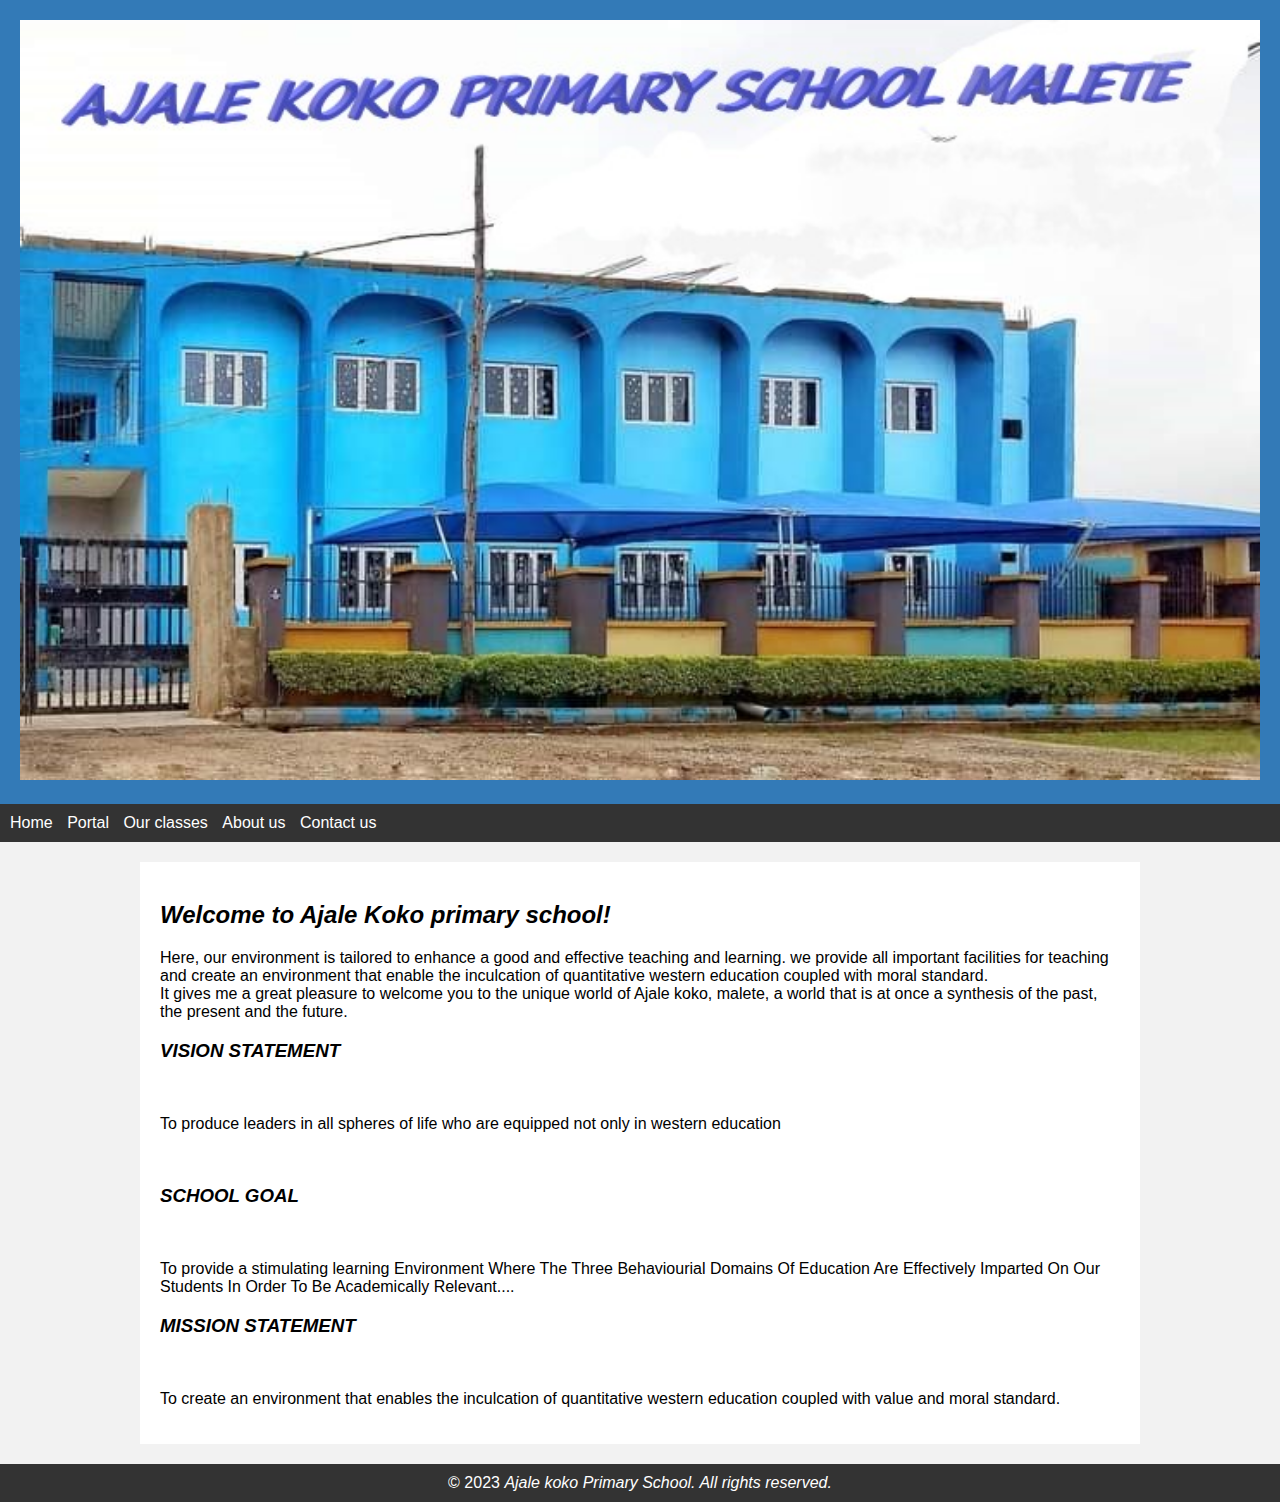
<file: index.html>
<!DOCTYPE html>
<html>

<head>
    <meta charset="UTF-8">
    <meta name="viewport" content="width=device-width, initial-scale=1.0">
    <title>school</title>
    <link rel="stylesheet" href="style.css">
    <title>school</title>
    <style>
        body {
            font-family: Arial, Helvetica, sans-serif;
            margin: 0;
            padding: 0;
            background-color: #f2f2f2;
        }

        header {
            background-color: #337ab7;
            color: #fff;
            padding: 20px;
            text-align: center;
        }

        h1 {
            margin: 0;
            font-size: 32px;
        }

        nav {
            background-color: #333;
            color: #fff;
            padding: 10px;
        }

        nav ul {
            list-style-type: none;
            margin: 0;
            padding: 0;
        }

        nav ul li {
            display: inline;
            margin-right: 10px;
        }

        nav ul li a {
            color: #fff;
            text-decoration: none;
        }

        .container {
            max-width: 960px;
            margin: 20px auto;
            padding: 20px;
            background-color: #fff;
        }

        footer {
            background-color: #333;
            color: #fff;
            padding: 10px;
            text-align: center;
        }
    </style>
</head>

<body>
    <header><img src="image.jpeg" alt="my schol" width="100%" height="70%" />

    </header>
    <nav>
        <ul>
            <li><a href="index.html">Home</a></li>
            <li><a href="portal.html">Portal</a></li>
            <li><a href="class.html">Our classes</a></li>
            <li><a href="about.html">About us</a></li>
            <li><a href="contact.html">Contact us</a></li>
        </ul>
    </nav>
    <div class="container">
        <h2> <b><i>Welcome to Ajale Koko primary school!</i></b></h2>
        <P>Here, our environment is tailored to enhance a good and effective teaching and learning. we provide all
            important facilities for teaching and create an environment that enable the inculcation of quantitative
            western education coupled with moral standard.
            <br>
            It gives me a great pleasure to welcome you to the unique world of Ajale koko, malete, a world that is at
            once a synthesis of the past, the present and the future.
        </P>
        <h3><i><b>VISION STATEMENT</b></i></h3>
        <br>
        <P>To produce leaders in all spheres of life who are equipped not only in western education</P>
        <br>
        <h3><i><b>SCHOOL GOAL</b></i></h3>
        <br>
        <p>To provide a stimulating learning Environment Where The Three Behaviourial Domains Of Education Are
            Effectively Imparted On Our Students In Order To Be Academically Relevant....</p>
        <h3><i><b>MISSION STATEMENT</b></i></h3>
        <br>
        <p>To create an environment that enables the inculcation of quantitative western education coupled with value
            and moral standard. </p>

    </div>
    <footer>
        &copy; 2023 <i>Ajale koko Primary School. All rights reserved.</i>
    </footer>
</body>

</html>
</file>
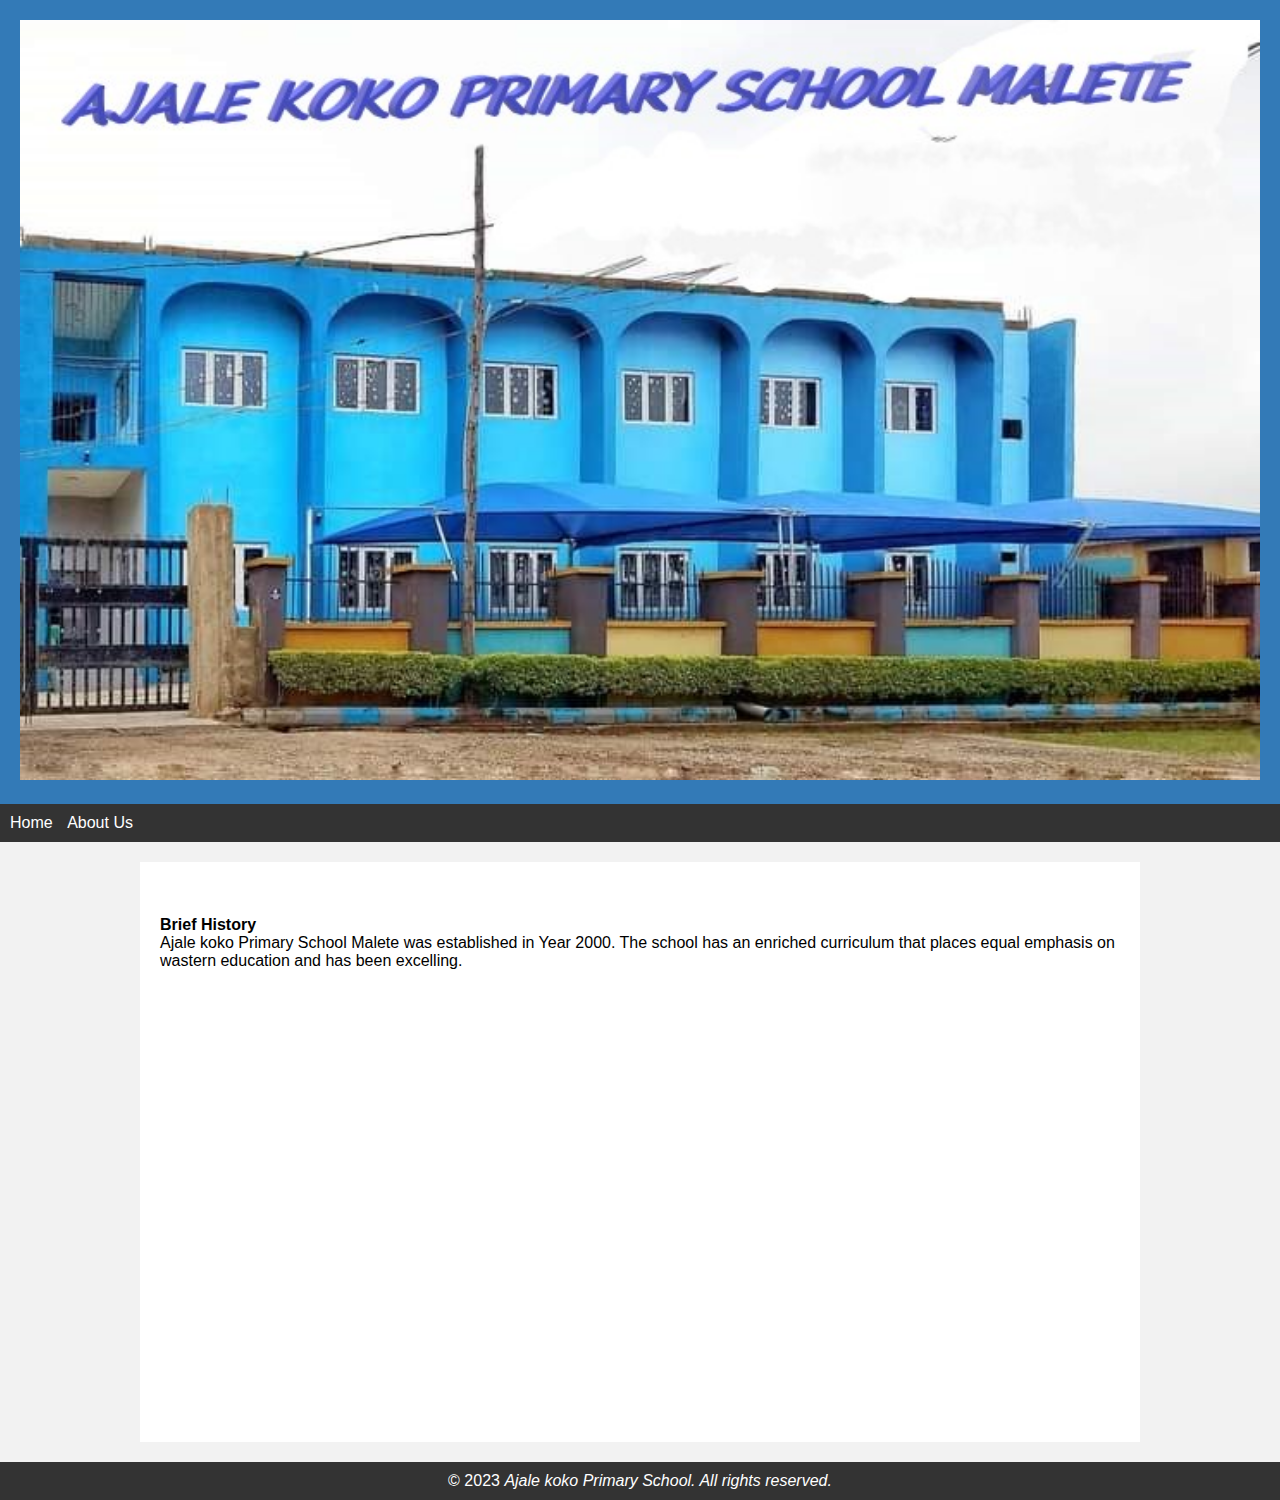
<file: about.html>
<!DOCTYPE html>
<html>

<head>
    <meta charset="UTF-8">
    <meta name="viewport" content="width=device-width, initial-scale=1.0">
    <title>school</title>
    <title>school</title>
    <link rel="stylesheet" href="style.css">
    <style>
        body {
            font-family: Arial, Helvetica, sans-serif;
            margin: 0;
            padding: 0;
            background-color: #f2f2f2;
        }

        header {
            background-color: #337ab7;
            color: #fff;
            padding: 20px;
            text-align: center;
        }

        h1 {
            margin: 0;
            font-size: 32px;
        }

        nav {
            background-color: #333;
            color: #fff;
            padding: 10px;
        }

        nav ul {
            list-style-type: none;
            margin: 0;
            padding: 0;
        }

        nav ul li {
            display: inline;
            margin-right: 10px;
        }

        nav ul li a {
            color: #fff;
            text-decoration: none;
        }

        .container {
            max-width: 960px;
            margin: 20px auto;
            padding: 20px;
            background-color: #fff;
        }

        footer {
            background-color: #333;
            color: #fff;
            padding: 10px;
            text-align: center;
        }
    </style>
</head>

<body>
    <header><img src="image.jpeg" alt="my schol" width="100%" height="70%" />

    </header>
    <nav>
        <ul>
            <li><a href="index.html">Home</a></li>

            <li><a href="#">About Us</a></li>
        </ul>
    </nav>
    <div class="container">

        <h1></h1>
        <br>
        <p><b>Brief History</b>
            <br>
            Ajale koko Primary School Malete was established in Year 2000. The school has an enriched curriculum that
            places equal emphasis on wastern education and has been excelling.
        </p>
        </p>

    </div>
    <footer>
        &copy; 2023 <i>Ajale koko Primary School. All rights reserved.</i>
    </footer>
</body>

</html>
</file>
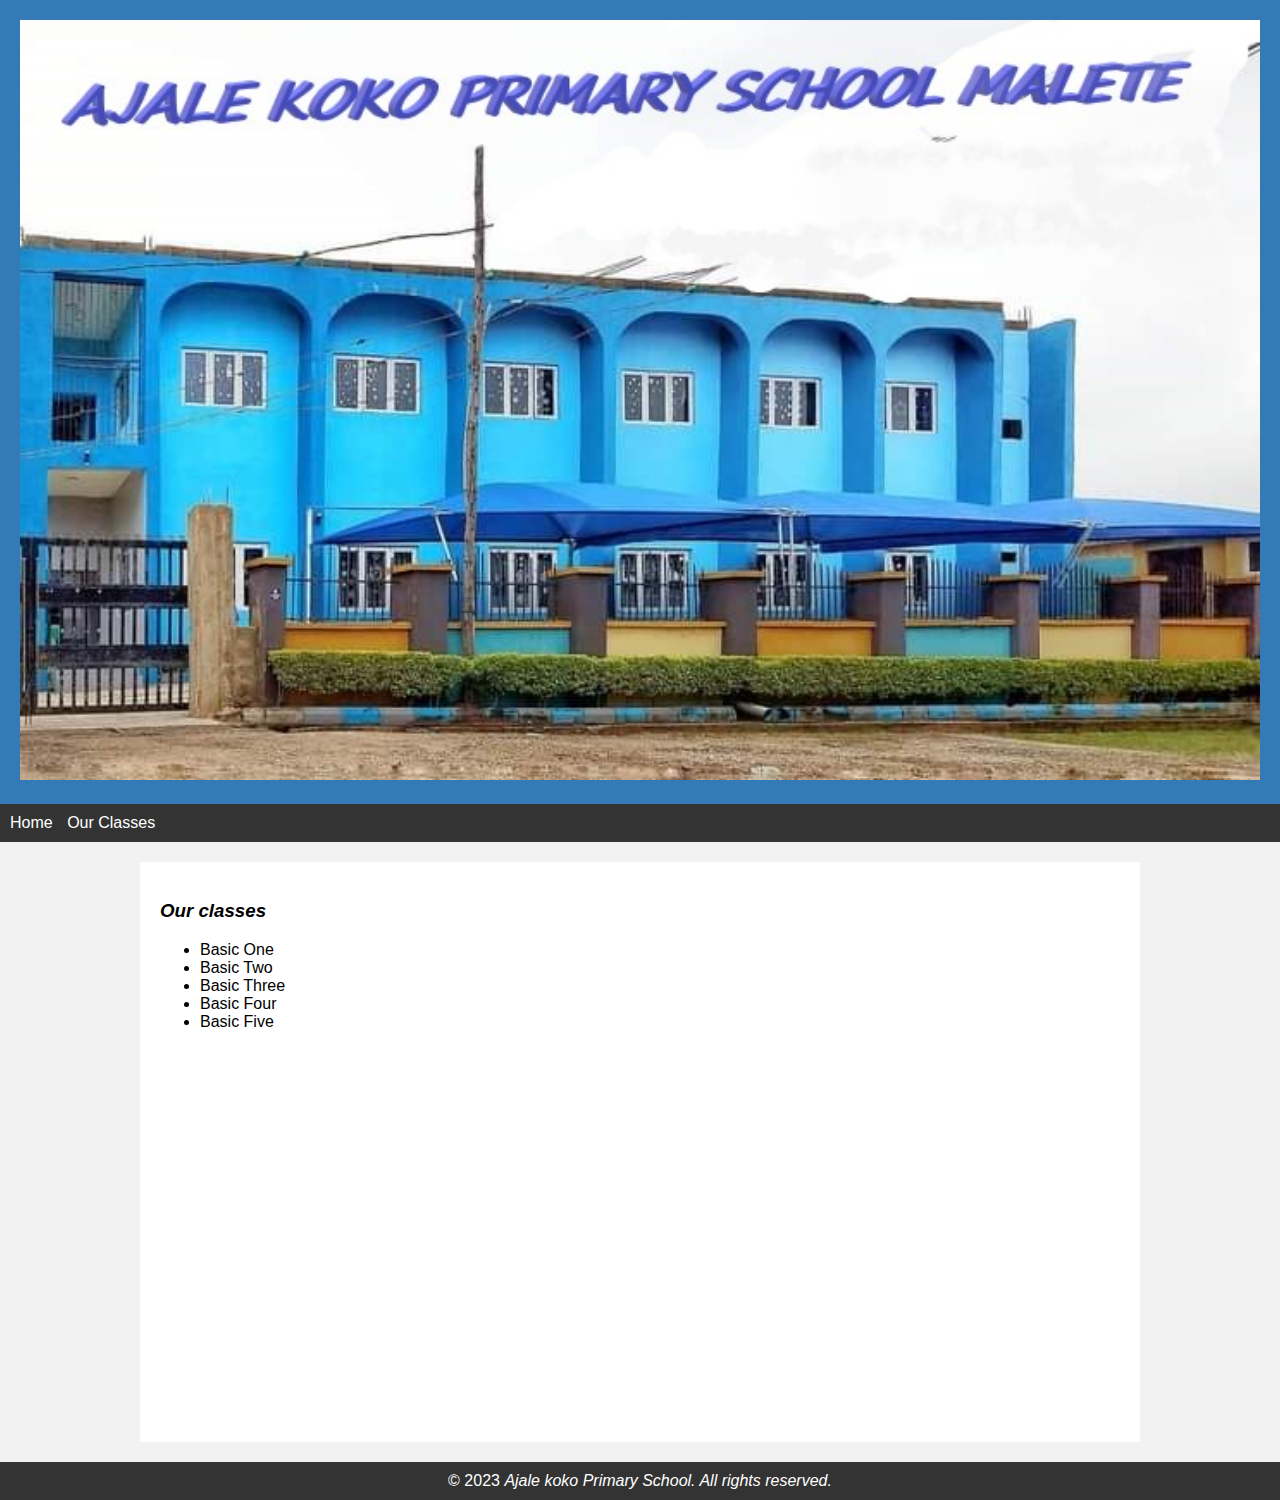
<file: class.html>
<!DOCTYPE html>
<html>

<head>
    <meta charset="UTF-8">
    <meta name="viewport" content="width=device-width, initial-scale=1.0">
    <title>school</title>
    <title>school</title>
    <link rel="stylesheet" href="style.css">
    <style>
        body {
            font-family: Arial, Helvetica, sans-serif;
            margin: 0;
            padding: 0;
            background-color: #f2f2f2;
        }

        header {
            background-color: #337ab7;
            color: #fff;
            padding: 20px;
            text-align: center;
        }

        h1 {
            margin: 0;
            font-size: 32px;
        }

        nav {
            background-color: #333;
            color: #fff;
            padding: 10px;
        }

        nav ul {
            list-style-type: none;
            margin: 0;
            padding: 0;
        }

        nav ul li {
            display: inline;
            margin-right: 10px;
        }

        nav ul li a {
            color: #fff;
            text-decoration: none;
        }

        .container {
            max-width: 960px;
            margin: 20px auto;
            padding: 20px;
            background-color: #fff;
        }

        footer {
            background-color: #333;
            color: #fff;
            padding: 10px;
            text-align: center;
        }
    </style>
</head>

<body>
    <header><img src="image.jpeg" alt="my schol" width="100%" height="70%" />

    </header>
    <nav>
        <ul>
            <li><a href="index.html">Home</a></li>

            <li><a href="class.html">Our Classes</a></li>
        </ul>
    </nav>
    <div class="container">

        <h3><i>Our classes</i></h3>
        <ul>
            <li>Basic One</li>
            <li>Basic Two</li>
            <li>Basic Three</li>
            <li>Basic Four</li>
            <li>Basic Five</li>
        </ul>

    </div>
    <footer>
        &copy; 2023 <i>Ajale koko Primary School. All rights reserved.</i>
    </footer>
</body>

</html>
</file>
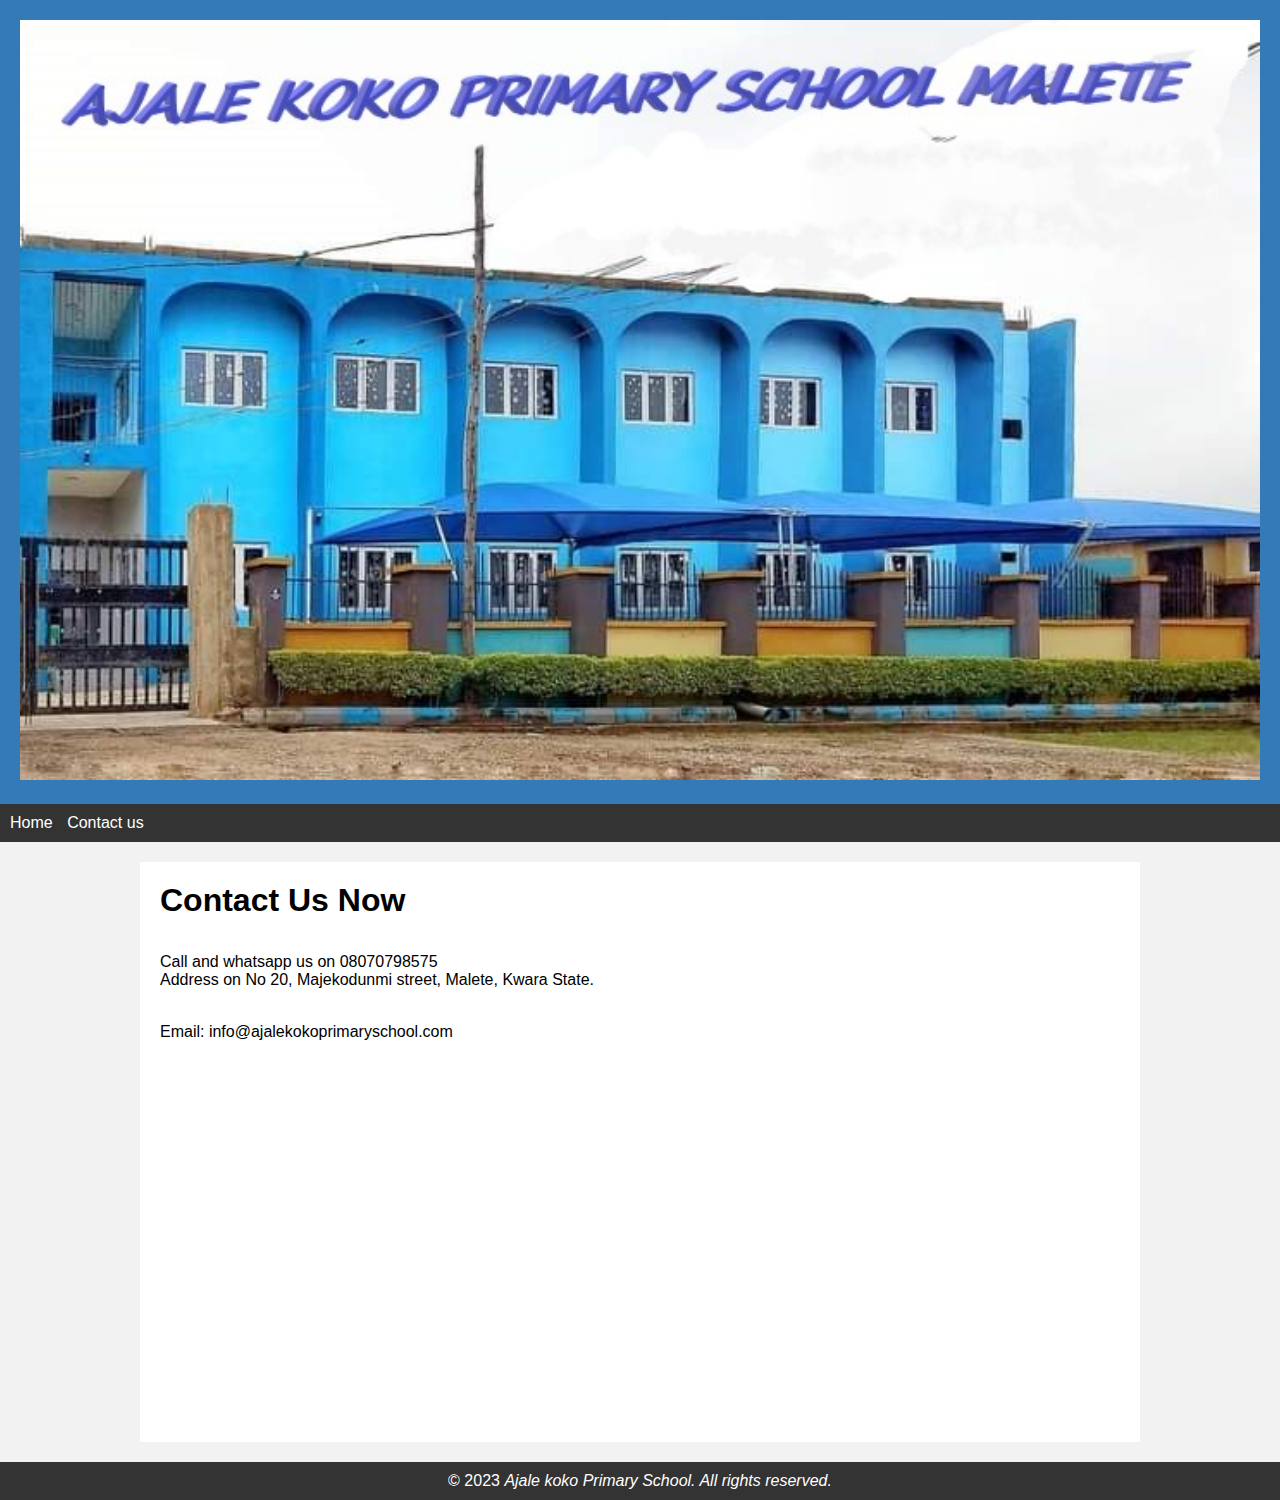
<file: contact.html>
<!DOCTYPE html>
<html>

<head>
    <link rel="stylesheet" href="style.css">
    <meta charset="UTF-8">
    <meta name="viewport" content="width=device-width, initial-scale=1.0">
    <title>school</title>
    <title>school</title>
    <style>
        body {
            font-family: Arial, Helvetica, sans-serif;
            margin: 0;
            padding: 0;
            background-color: #f2f2f2;
        }

        header {
            background-color: #337ab7;
            color: #fff;
            padding: 20px;
            text-align: center;
        }

        h1 {
            margin: 0;
            font-size: 32px;
        }

        nav {
            background-color: #333;
            color: #fff;
            padding: 10px;
        }

        nav ul {
            list-style-type: none;
            margin: 0;
            padding: 0;
        }

        nav ul li {
            display: inline;
            margin-right: 10px;
        }

        nav ul li a {
            color: #fff;
            text-decoration: none;
        }

        .container {
            max-width: 960px;
            margin: 20px auto;
            padding: 20px;
            background-color: #fff;
        }

        footer {
            background-color: #333;
            color: #fff;
            padding: 10px;
            text-align: center;
        }
    </style>
</head>

<body>
    <header><img src="image.jpeg" alt="my schol" width="100%" height="70%" />

    </header>
    <nav>
        <ul>
            <li><a href="index.html">Home</a></li>

            <li><a href="#">Contact us</a></li>
        </ul>
    </nav>
    <div class="container">

        <h1> Contact Us Now</h1>
        <br>
        <p> Call and whatsapp us on 08070798575
            <br>
            Address on No 20, Majekodunmi street, Malete, Kwara State.
        </p>
        <br>
        Email: info@ajalekokoprimaryschool.com
    </div>
    <footer>
        &copy; 2023 <i>Ajale koko Primary School. All rights reserved.</i>
    </footer>
</body>

</html>
</file>
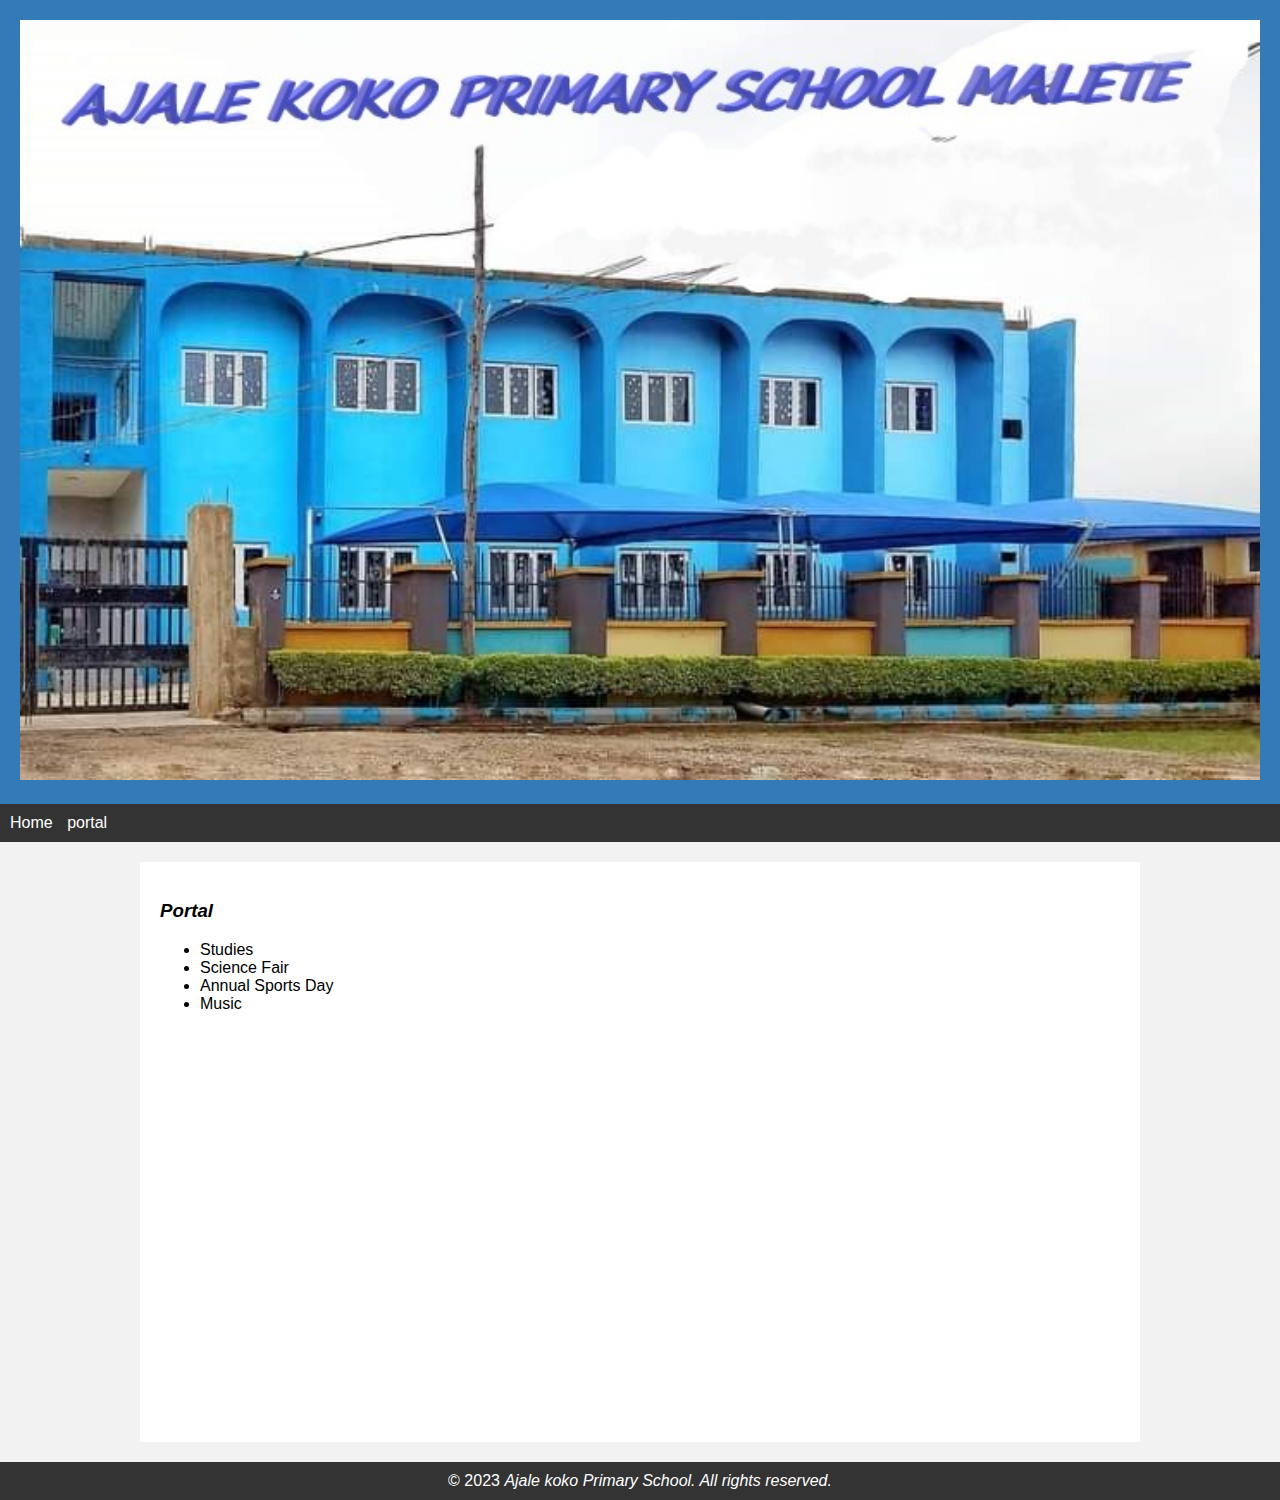
<file: portal.html>
<!DOCTYPE html>
<html>

<head>
    <meta charset="UTF-8">
    <meta name="viewport" content="width=device-width, initial-scale=1.0">
    <title>school</title>
    <meta name="viewport" content="width=device-width, initial-scale=1.0">
    <title>school</title>
    <link rel="stylesheet" href="style.css">
    <style>
        body {
            font-family: Arial, Helvetica, sans-serif;
            margin: 0;
            padding: 0;
            background-color: #f2f2f2;
        }

        header {
            background-color: #337ab7;
            color: #fff;
            padding: 20px;
            text-align: center;
        }

        h1 {
            margin: 0;
            font-size: 32px;
        }

        nav {
            background-color: #333;
            color: #fff;
            padding: 10px;
        }

        nav ul {
            list-style-type: none;
            margin: 0;
            padding: 0;
        }

        nav ul li {
            display: inline;
            margin-right: 10px;
        }

        nav ul li a {
            color: #fff;
            text-decoration: none;
        }

        .container {
            max-width: 960px;
            margin: 20px auto;
            padding: 20px;
            background-color: #fff;
        }

        footer {
            background-color: #333;
            color: #fff;
            padding: 10px;
            text-align: center;
        }
    </style>
</head>

<body>
    <header><img src="image.jpeg" alt="my schol" width="100%" height="70%" />

    </header>
    <nav>
        <ul>
            <li><a href="index.html">Home</a></li>

            <li><a href="portal.html">portal</a></li>
        </ul>
    </nav>
    <div class="container">

        <h3><i>Portal</i></h3>
        <ul>
            <li>Studies</li>
            <li>Science Fair</li>
            <li>Annual Sports Day</li>
            <li>Music </li>
        </ul>

    </div>
    <footer>
        &copy; 2023 <i>Ajale koko Primary School. All rights reserved.</i>
    </footer>
</body>

</html>
</file>
<file: style.css>
main,
.container {
    min-height: 60vh;
}
</file>
